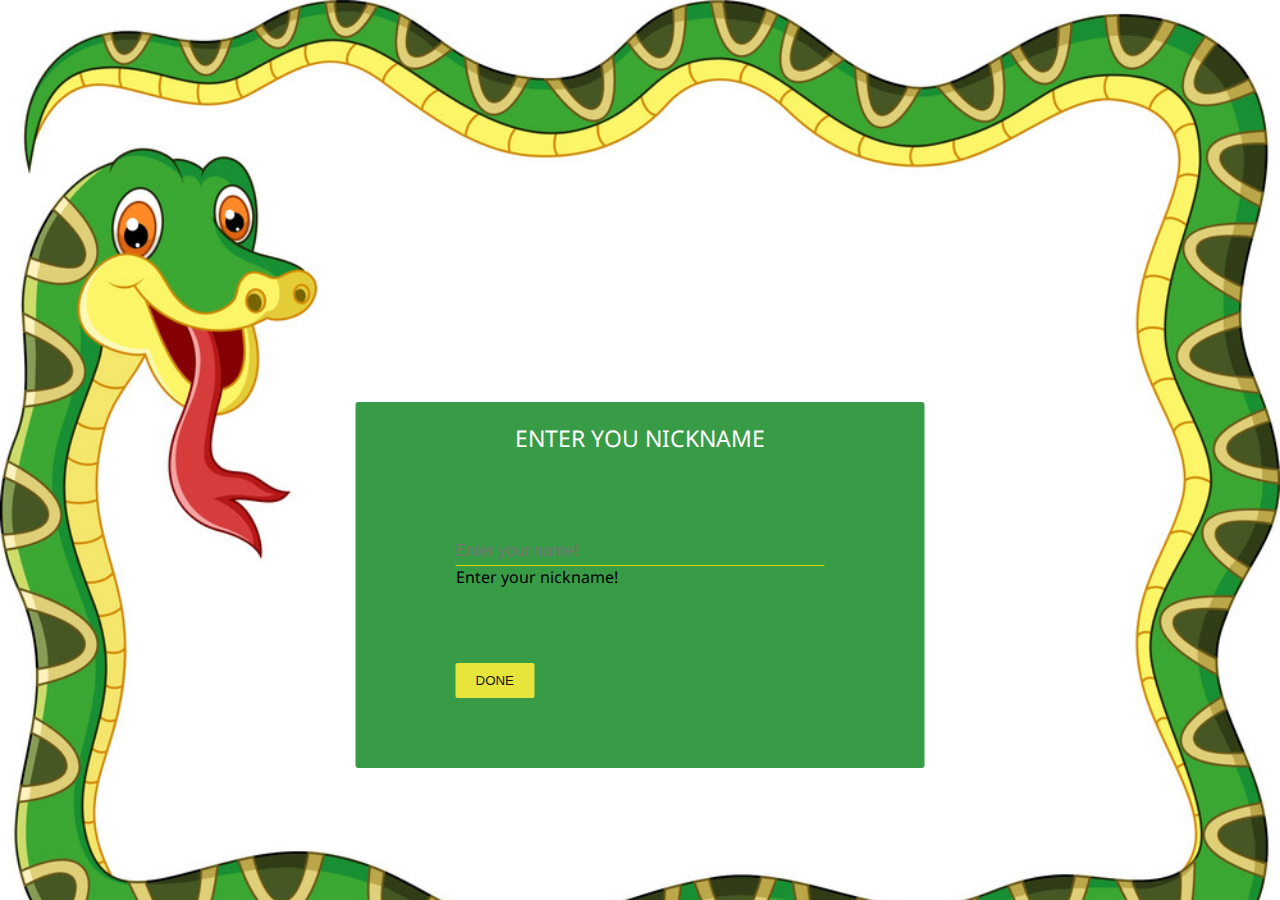
<file: Home/name.html>
<!DOCTYPE html>
<html>


<head>
    <script src="https://ajax.googleapis.com/ajax/libs/jquery/3.5.1/jquery.min.js"></script>
    <style>
        @import url('https://fonts.googleapis.com/css?family=Noto+Sans:400,400i,700,700i&subset=greek-ext');

        body {
            background-image: url("../Home/Photos/name-background.jpg");
            background-repeat: no-repeat;
            background-size: cover;
            font-family: 'Noto Sans', sans-serif;
        }

        .text-center {
            color: #fff;
            text-transform: uppercase;
            font-size: 23px;
            margin: -50px 0 80px 0;
            display: block;
            text-align: center;
        }

        .box {
            position: absolute;
            left: 50%;
            top: 65%;
            transform: translate(-50%, -50%);
            background-color: rgba(32, 143, 47, 0.89);
            border-radius: 3px;
            padding: 70px 100px;
        }

        .input-container {
            position: relative;
            margin-bottom: 25px;
            color: black;
        }

        .input-container input {
            border: 0;
            border-bottom: 1px solid rgb(212, 216, 4);
            background: transparent;
            width: 100%;
            padding: 8px 0 5px 0;
            font-size: 16px;
            color: #111;
        }

        .input-container input:focus {
            border: none;
            outline: none;
            border-bottom: 1px solid #3ce7e7;
        }

        .btn {
            color: rgb(20, 20, 20);
            background-color: #e7e43c;
            outline: none;
            border: 0;
            padding: 10px 20px;
            text-transform: uppercase;
            margin-top: 50px;
            border-radius: 2px;
            cursor: pointer;
            position: relative;
        }

        .valid {
            color: white;
            border-bottom: 1px solid white;
        }

        .invalid {
            color: red;
            border-bottom: 1px solid red;
        }
    </style>
</head>

<body>
    <div class="box">
        <form>
            <span class="text-center">enter you nickname</span>
            <div class="input-container">
                <input id="name" type="text" placeholder="Enter your name!" />Enter your nickname!
                <p id="message" style="visibility: hidden;"></p>
            </div>
            <a href="./Menu/menu.html">
                <button id="doneBtn" type="button" class="btn">Done</button>
            </a>
        </form>
    </div>
    <script>
        let leaderboard;
        $("#name").blur(function () {
            if (leaderboard = JSON.parse(localStorage.getItem("leaderboard"))) {
                for (i = 0; i < leaderboard.length; i++) {
                    if (leaderboard[i].playerName == $('#name').val()) {
                        $("#message").html("this nickname has been used !");
                        $("#message").addClass("invalid");
                        $("#message").removeClass("valid");
                        $("#message").css("visibility", "visible");
                        return;
                    } else {
                        continue;
                    }
                }
                $("#message").html("You can use this nickname !");
                $("#message").addClass("valid");
                $("#message").removeClass("invalid");
                $("#message").css("visibility", "visible");
            }
        })

        $('#doneBtn').click(function () {
            if (localStorage.getItem("leaderboard") == null) {
                leaderboard = [];
            } else {
                leaderboard = JSON.parse(localStorage.getItem("leaderboard"));
            }
            let player = { playerName: $('#name').val(), playerScore: 0 };
            leaderboard.push(player);
            localStorage.setItem("leaderboard", JSON.stringify(leaderboard));
        });

    </script>
</body>

</html>
</file>
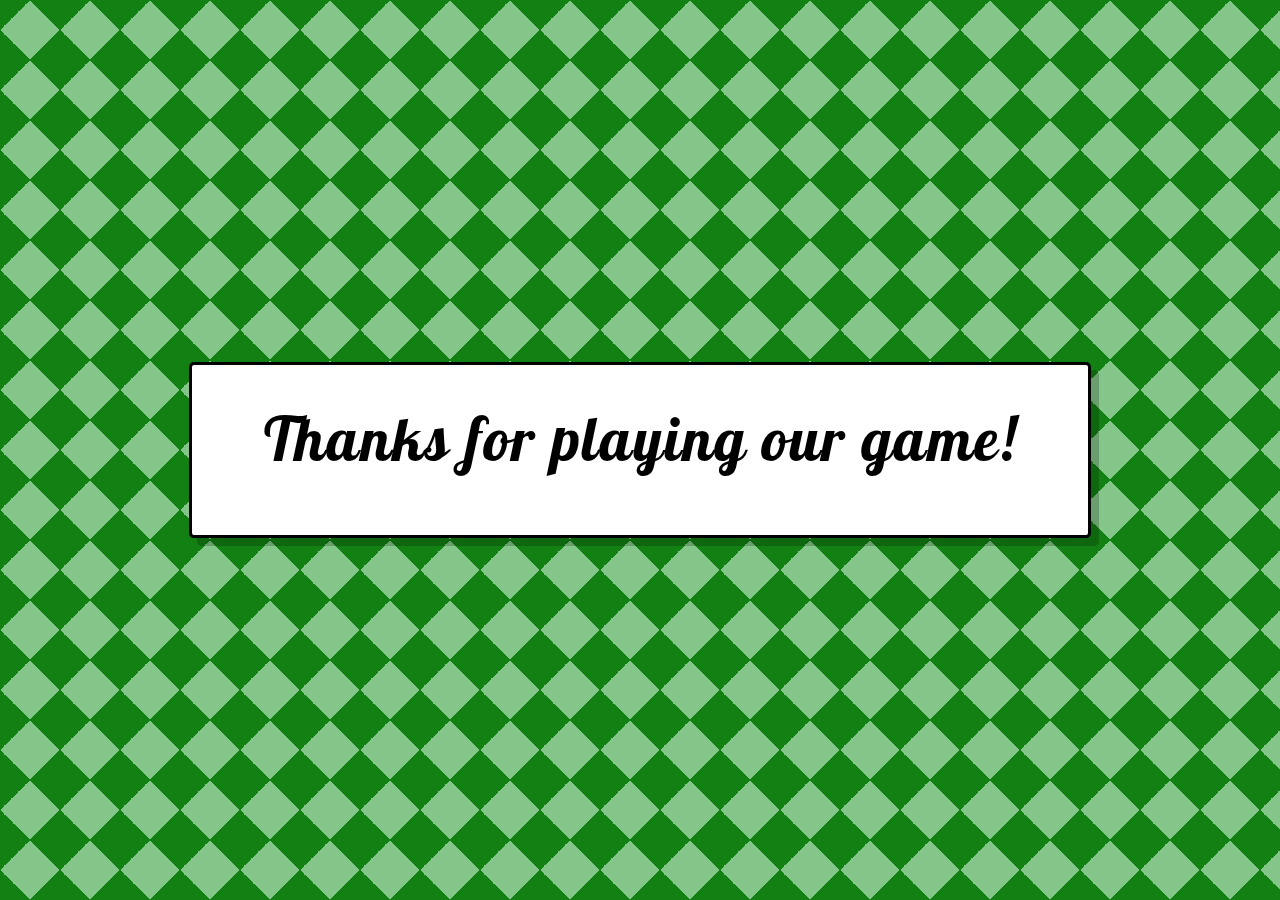
<file: Home/Congratulations/thanks.html>
<!DOCTYPE html>
<html>
    <head>
        <link rel = "stylesheet" href = "thanks.css">
        <link rel="preconnect" href="https://fonts.gstatic.com">
        <link href="https://fonts.googleapis.com/css2?family=Pattaya&display=swap" rel="stylesheet">
    </head>
    <body>
        <div class="modal">
            <p class="message">Thanks for playing our game!</p>
        </div>
    </body>
</html>
</file>
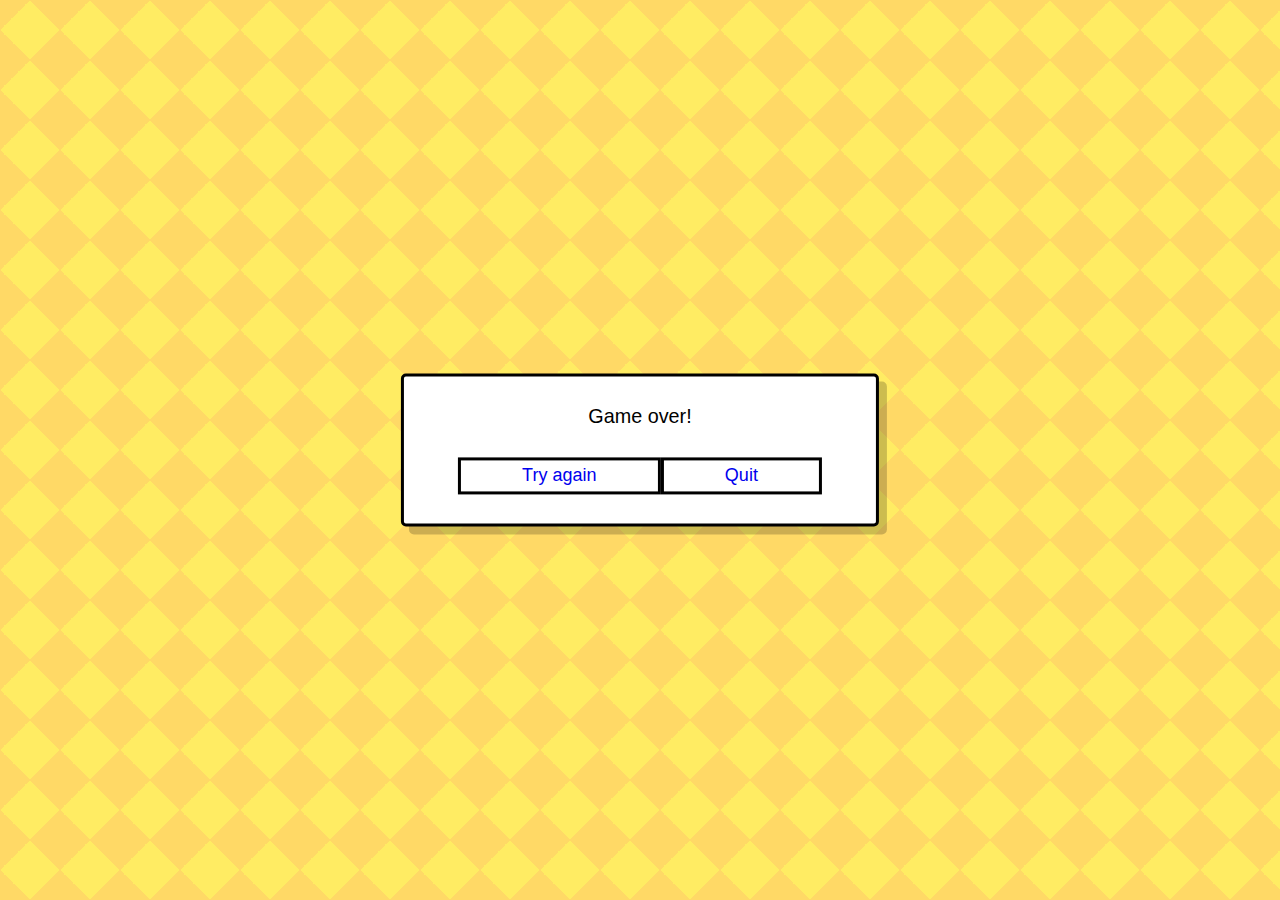
<file: Home/Game over/tryagain.html>
<!DOCTYPE html>
<html>

<head>
  <link rel="stylesheet" href="tryagain.css">
</head>

<body>
  <div class="modal">
    <p class="message">Game over!</p>
    <div class="options">
      <a href="../Menu/menu.html"><button class="btn">Try again</button></a>
      <a href="../Congratulations/thanks.html">
        <button class="btn">Quit</button>

      </a>


    </div>
  </div>
</body>

</html>
</file>
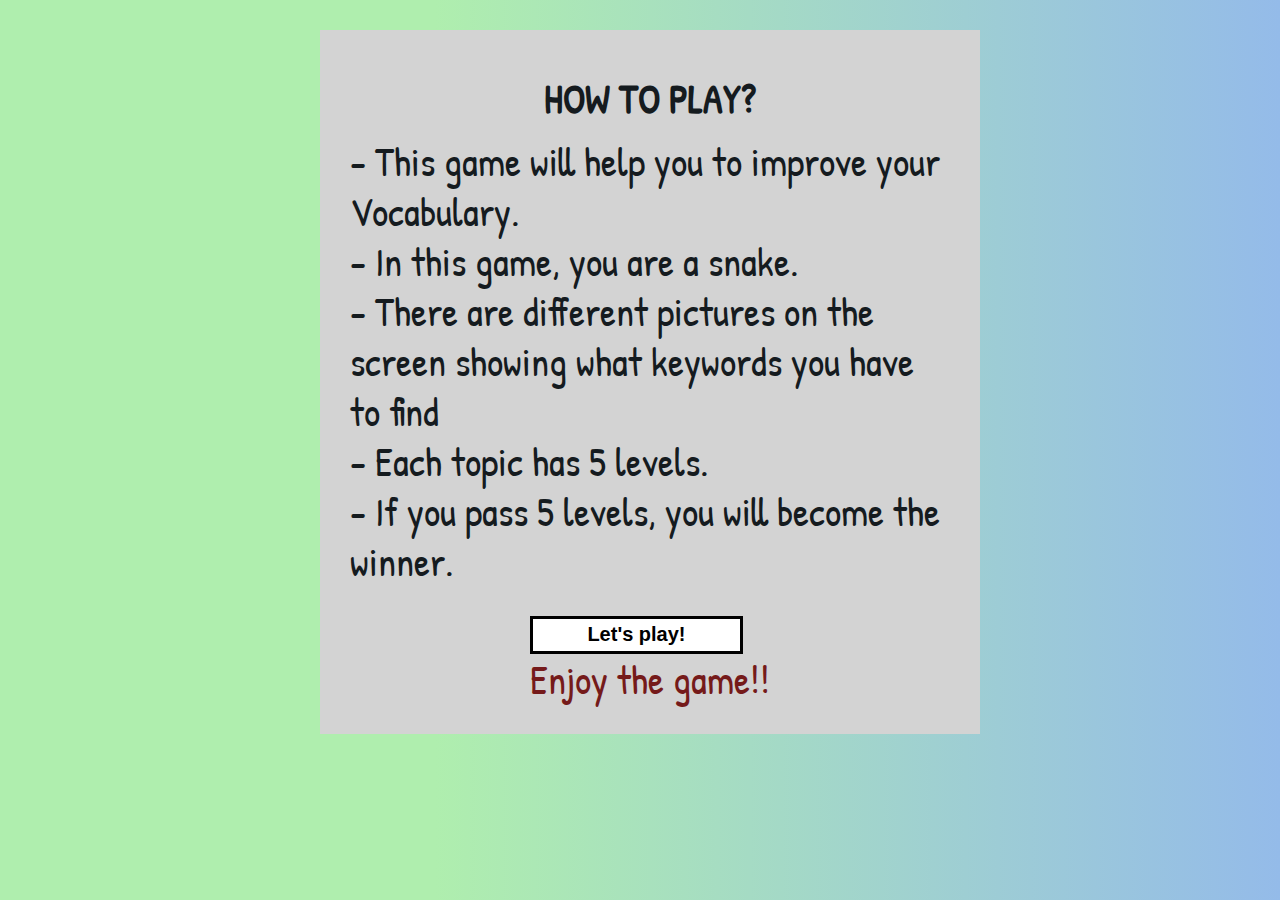
<file: Home/How to play/howtoplayEng.html>
<!DOCTYPE html>
<html>
<head>
    <link rel="stylesheet" href="howtoplay.css">
</head>
<body>
    <div class="box">
        <h1 id="heading">
            HOW TO PLAY?
        </h1>
        <div class="noidung">
            - This game will help you to improve your Vocabulary.<br>
            - In this game, you are a snake.<br>
            - There are different pictures on the screen showing what keywords you have to find<br>
            - Each topic has 5 levels.<br>
            - If you pass 5 levels, you will become the winner.
        </div>
        <button class="btn">
            <a href="../name.html">
                Let's play!
            </a>
        </button>
        <div id ="chuc" class="noidung" style ="text-align: center;">
            Enjoy the game!!
        </div>   
    </div>
</body>
</html>
</file>
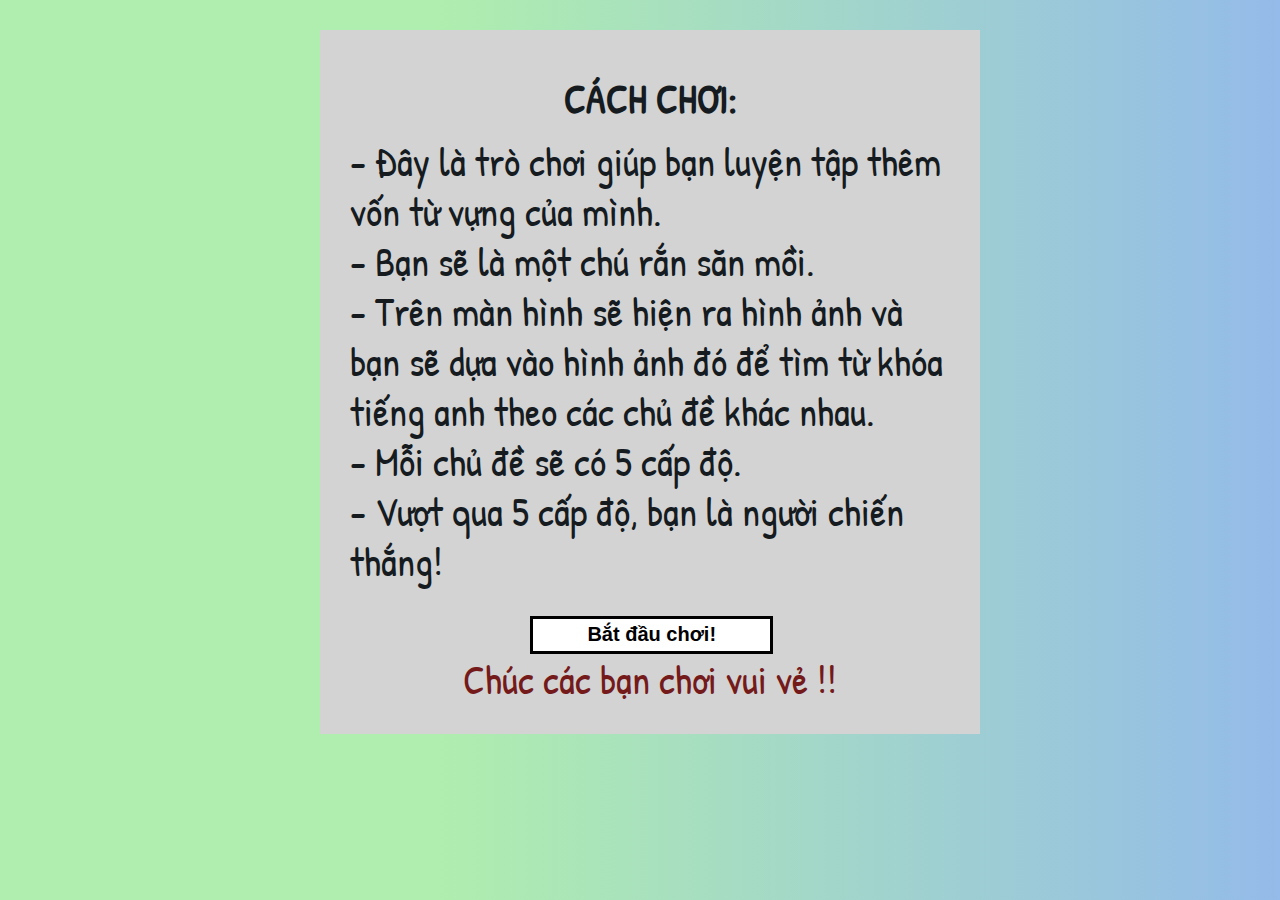
<file: Home/How to play/howtoplayvn.html>
<!DOCTYPE html>
<html>
<head>
    <link rel="stylesheet" href="howtoplay.css">
</head>
<body>
    <div class="box">
        <h1 id="heading">
            CÁCH CHƠI:
        </h1>
        <div class="noidung">
            - Đây là trò chơi giúp bạn luyện tập thêm vốn từ vựng của mình.<br>
            - Bạn sẽ là một chú rắn săn mồi.<br>
            - Trên màn hình sẽ hiện ra hình ảnh và bạn sẽ dựa vào hình ảnh đó để tìm từ khóa tiếng anh theo các chủ đề
            khác nhau.<br>
            - Mỗi chủ đề sẽ có 5 cấp độ.<br>
            - Vượt qua 5 cấp độ, bạn là người chiến thắng!
        </div>
        <button class="btn">
            <a href="../name.html">
                Bắt đầu chơi!
            </a>
        </button>
        <div id ="chuc" class="noidung" style ="text-align: center;">
            Chúc các bạn chơi vui vẻ !!
        </div>   
    </div>

</body>
</html>
</file>
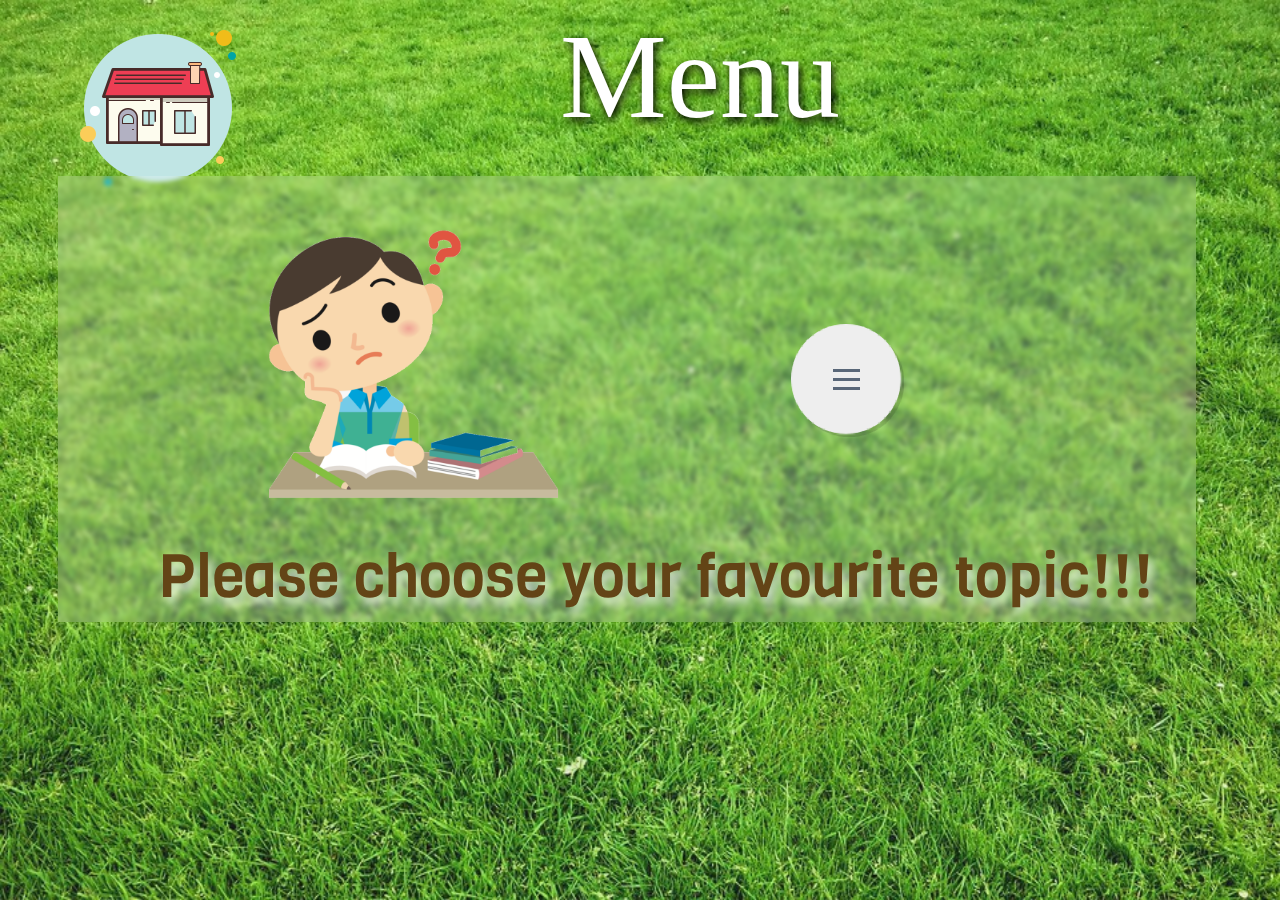
<file: Home/Menu/menu.html>
<!DOCTYPE html>
<html>

<head>
    <link rel="stylesheet" href="menu.css">
    <link rel="preconnect" href="https://fonts.gstatic.com">
    <link href="https://fonts.googleapis.com/css2?family=Patrick+Hand&display=swap" rel="stylesheet">
    <link href="https://fonts.googleapis.com/css2?family=Viga&display=swap" rel="stylesheet">
    <!-- Jquery -->
    <script src="https://code.jquery.com/jquery-3.5.1.js"
        integrity="sha256-QWo7LDvxbWT2tbbQ97B53yJnYU3WhH/C8ycbRAkjPDc=" crossorigin="anonymous"></script>
</head>

<body>
    <!-- Back home -->
    <a href="../index.html">
        <img src="../Photos/home.png" style="display: inline; margin-left:50px; float: left;">
    </a>
    <!-- Choose topic -->
    <div class="title">Menu</div>
    <div class="question">
        <div class="des">
            <img style="width:30%; padding-top:40px" src="../Photos/choose-fixed.png">
            <div id="choose">
                Please choose your favourite topic!!!
            </div>
        </div>
        <!-- Nhạc -->
        <audio id='nhac' preload="auto" loop>
            <source src="../Music/nhacnen.mp3" type="audio/mp3">
            </source>
        </audio>
        <audio id="hover" preload="auto">
            <source src="../Music/Pop up sound effect (mp3cut.net).mp3" type="audio/mp3">
        </audio>
        <!-- Menu -->
        <nav class="menu">
            <input type="checkbox" class="menu-open" name="menu-open" id="menu-open" />
            <label class="menu-open-button" for="menu-open">
                <span class="lines line-1"></span>
                <span class="lines line-2"></span>
                <span class="lines line-3"></span>
            </label>
            <!-- ​animals -->
            <a id="animal" href="../Play/snake_final_5.html" class="menu-item yellow">
                <img style="width:110%; height:auto;" src="../Photos/bear3.png"> </a>
            <!-- Foods -->
            <a id="food" href="../Play/snake_final_5.html" class="menu-item green">
                <img src="../Photos/food2.png" style="width:110%; height:auto"></a>
            <!-- Thời tiết -->
            <a id="weather" href="../Play/snake_final_5.html" class="menu-item red">
                <img src="../Photos/weather (1).png" style="width:88%; height:auto"> </a>
            <!-- Quần áo -->
            <a id="clothes" href="../Play/snake_final_5.html" class="menu-item brown">
                <img style="width:100%; height:auto;" src="../Photos/clothes.png"> </a>
                <!-- My home -->
            <a id="house" href="../Play/snake_final_5.html" class="menu-item gray">
                <img src="../Photos/home (1).png" style="width:85%; height:auto">
            </a>
            <!-- Transport -->
            <a id="transport" href="../Play/snake_final_5.html" class="menu-item lightblue">
                <img src="../Photos/transports.png" style="width:90%; height:auto">
            </a>
        </nav>
    </div>
    <script>
        // Nhạc nền
        var nhac = $("#nhac")[0];
        $("body")
            .mouseover(function () {
                nhac.play();
            });
        // Mở list
        var hover = $("#hover")[0]
        $('label')
            .click(function () {
                hover.play();
            });
        // Add topic
        $(".menu-item").click(function () {
            console.log(this);
            localStorage.setItem("selected", `${this.id}`);
        });

    </script>
</body>

</html>
</file>
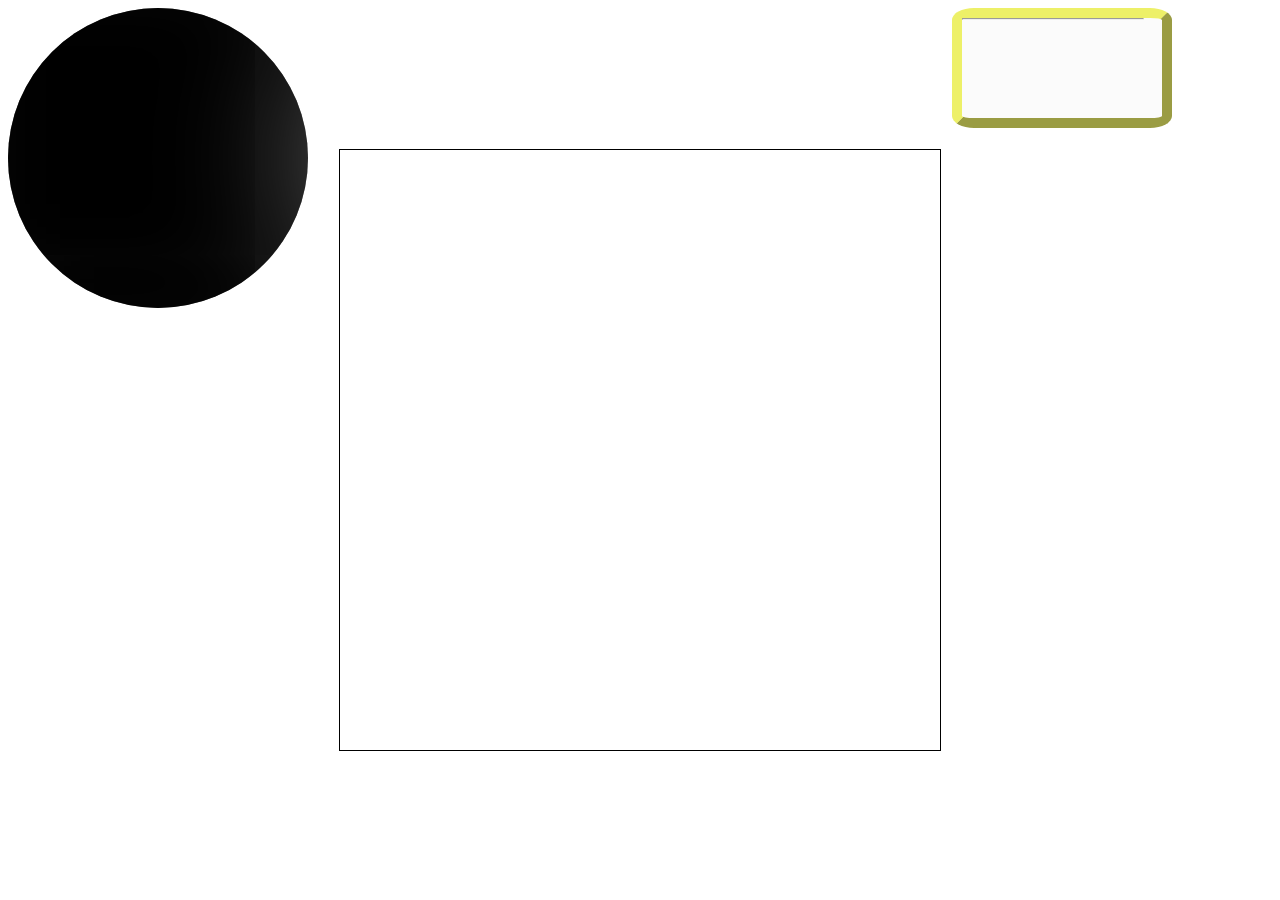
<file: Home/Play/snake_final_5.html>
<!DOCTYPE html>
<html>

<head>
    <link rel="preconnect" href="https://fonts.gstatic.com">
    <link href="https://fonts.googleapis.com/css2?family=Goldman:wght@700&display=swap" rel="stylesheet">
    <link rel="stylesheet" href="snake.css">

    <link id="background_theme" rel="stylesheet" href="">

    <!-- Jquery -->
    <script src="https://code.jquery.com/jquery-3.5.1.js"
        integrity="sha256-QWo7LDvxbWT2tbbQ97B53yJnYU3WhH/C8ycbRAkjPDc=" crossorigin="anonymous"></script>
</head>

<body>
    <script src="data.js"></script>
    <div class="diemTime">
        <div id='timer'></div>
        <hr style="width:90%; margin: 0px;" />
        <div id="scoreboard"></div>
    </div>

    <!-- Vẽ box -->
    <canvas id="snakeboard" width="600" height="600"></canvas>
    <!-- Thắng -->
    <div class="myPopup" id="thang" target="_blank">
        <p class="message">Congratulations!</p>
        <div class="options">
            <button class="btn">
                <a href="../Menu/menu.html">Back to menu</a></button>
            <button class="btn">
                <a href="../Scoreboard/scoreboard.html">Leaderboard</a></button>
        </div>
        <!-- Thua -->
    </div>
    <div id="thua" class="myPopup" target="_blank">
        <p class="message">Game over!</p>
        <div class="options">
            <button class="btn">
                <a href="../Play/snake_final_5.html">Try again</a></button>
            <button class="btn">
                <a href="../Scoreboard/scoreboard.html">Leaderboard</a></button>
        </div>
    </div>
    <!-- Img -->
    <div id="img" class="container">
        <!-- <img id="img"> -->
    </div>
    <!-- Nhạc ăn mồi -->
    <audio id="eat" preload="auto">
        <source src="../Music/popup.mp3" type="audio/mp3" />
        Your browser does not support the audio tag (trình duyệt không hỗ trợ thẻ audio)
    </audio>
    <!-- Nhạc lên level -->
    <audio id="levelupmusic" preload="auto">
        <source src="../Music/Pokemon Level Up Sound Effect - SFX.mp4" type="audio/mp4" />
        Your browser does not support the audio tag (trình duyệt không hỗ trợ thẻ audio)
    </audio>
    <!-- Nhạc thắng -->
    <audio id="win" preload="auto">
        <source src="../Music/win.mp3" type="audio/mp3" />
        Your browser does not support the audio tag (trình duyệt không hỗ trợ thẻ audio)
    </audio>
    <!-- Nhạc thua -->
    <audio id="losemusic" preload="auto">
        <source src="../Music/lose.mp3" type="audio/mp3" />
        Your browser does not support the audio tag (trình duyệt không hỗ trợ thẻ audio)
    </audio>
    <!-- Nhạc game -->
    <audio id="Music" loop preload="auto">
        <source src="../Music/The Avengers - Theme Song.mp4" type="audio/mp4" />
        Your browser does not support the audio tag (trình duyệt không hỗ trợ thẻ audio)
    </audio>
    <script>

        const snakeboard = document.getElementById("snakeboard");
        const snakeboard_ctx = snakeboard.getContext("2d");

        //*********************** VẼ RẮN ****************************
        let snake = [
            { x: 40, y: 0 },
            { x: 20, y: 0 },
            { x: 0, y: 0 }

        ]
        const snakeSize = 20;

        function drawSnake() {
            // Draw head
            if (dx == -snakeSize && dy == 0) {
                snakeboard_ctx.drawImage(imgHeadLeft, snake[0].x, snake[0].y, snakeSize, snakeSize);
            }
            if (dx == 0 && dy == -snakeSize) {
                snakeboard_ctx.drawImage(imgHeadUp, snake[0].x, snake[0].y, snakeSize, snakeSize);
            }
            if (dx == snakeSize && dy == 0) {
                snakeboard_ctx.drawImage(imgHeadRight, snake[0].x, snake[0].y, snakeSize, snakeSize);
            }
            if (dx == 0 && dy == snakeSize) {
                snakeboard_ctx.drawImage(imgHeadDown, snake[0].x, snake[0].y, snakeSize, snakeSize);
            }

            // Draw body
            for (i = 1; i < snake.length - 1; i++) {
                if (snake[i].x == snake[i - 1].x && Math.abs(snake[i - 1].x - snake[i + 1].x) != 20) {
                    snakeboard_ctx.drawImage(body_vertical, snake[i].x, snake[i].y, snakeSize, snakeSize);
                }
                if (snake[i].y == snake[i - 1].y && Math.abs(snake[i - 1].y - snake[i + 1].y) != 20) {
                    snakeboard_ctx.drawImage(body_horizontal, snake[i].x, snake[i].y, snakeSize, snakeSize);
                }
            }

            // Draw turning corner
            for (i = 0; i < snake.length - 2; i++) {
                let deltaX = snake[i].x - snake[i + 2].x;
                let deltaY = snake[i].y - snake[i + 2].y;

                if (deltaX == 20 && deltaY == 20) {
                    if (snake[i].x > snake[i + 1].x) {
                        snakeboard_ctx.drawImage(turn_right_up_img, snake[i + 1].x, snake[i + 1].y, snakeSize, snakeSize);
                    }
                    if (snake[i].y > snake[i + 1].y) {
                        snakeboard_ctx.drawImage(turn_left_down_img, snake[i + 1].x, snake[i + 1].y, snakeSize, snakeSize);
                    }
                }
                if (deltaX == 20 && deltaY == -20) {
                    if (snake[i].y < snake[i + 1].y) {
                        snakeboard_ctx.drawImage(turn_left_up_img, snake[i + 1].x, snake[i + 1].y, snakeSize, snakeSize);
                    }
                    if (snake[i].x > snake[i + 1].x) {
                        snakeboard_ctx.drawImage(turn_right_down_img, snake[i + 1].x, snake[i + 1].y, snakeSize, snakeSize);
                    }
                }
                if (deltaX == -20 && deltaY == 20) {
                    if (snake[i].y > snake[i + 1].y) {
                        snakeboard_ctx.drawImage(turn_right_down_img, snake[i + 1].x, snake[i + 1].y, snakeSize, snakeSize);
                    }
                    if (snake[i].x < snake[i + 1].x) {
                        snakeboard_ctx.drawImage(turn_left_up_img, snake[i + 1].x, snake[i + 1].y, snakeSize, snakeSize);
                    }

                }
                if (deltaX == -20 && deltaY == -20) {
                    if (snake[i].x < snake[i + 1].x) {
                        snakeboard_ctx.drawImage(turn_left_down_img, snake[i + 1].x, snake[i + 1].y, snakeSize, snakeSize);
                    }
                    if (snake[i].y < snake[i + 1].y) {
                        snakeboard_ctx.drawImage(turn_right_up_img, snake[i + 1].x, snake[i + 1].y, snakeSize, snakeSize);
                    }
                }

                // Draw tail
                if (snake[snake.length - 1].x == snake[snake.length - 2].x) {
                    if (snake[snake.length - 1].y > snake[snake.length - 2].y) {
                        snakeboard_ctx.drawImage(imgTailDown, snake[snake.length - 1].x, snake[snake.length - 1].y, snakeSize, snakeSize);
                    } else if (snake[snake.length - 1].y < snake[snake.length - 2].y) {
                        snakeboard_ctx.drawImage(imgTailUp, snake[snake.length - 1].x, snake[snake.length - 1].y, snakeSize, snakeSize);
                    }
                }
                if (snake[snake.length - 1].y == snake[snake.length - 2].y) {
                    if (snake[snake.length - 1].x > snake[snake.length - 2].x) {
                        snakeboard_ctx.drawImage(imgTailRight, snake[snake.length - 1].x, snake[snake.length - 1].y, snakeSize, snakeSize);
                    } else if (snake[snake.length - 1].x < snake[snake.length - 2].x) {
                        snakeboard_ctx.drawImage(imgTailLeft, snake[snake.length - 1].x, snake[snake.length - 1].y, snakeSize, snakeSize);
                    }
                }
            }
        }

        //******************** RẮN TỰ ĐI THẲNG **************************
        let dx = snakeSize;
        let dy = 0;
        function move_snake() {
            // Create the new Snake's head
            const head = { x: snake[0].x + dx, y: snake[0].y + dy };
            // Add the new head to the beginning of snake body
            snake.unshift(head);
            if (eatFood()) {
                return;
            } else {
                snake.pop();
            }
        }

        //*********************** CANVAS BACKGROUND ***************************

        let background = new Image();
        // background.src = "https://www.wav-studio.com/wp-content/uploads/2013/08/background-image-1.jpg";
        function clear_board() {
            snakeboard_ctx.fillStyle = "#F2EDCB";
            snakeboard_ctx.strokeStyle = "black";
            snakeboard_ctx.fillRect(0, 0, snakeboard.width, snakeboard.height);
            // snakeboard_ctx.drawImage(background, 0, 0, snakeboard.width, snakeboard.height);
        }

        //************************ ĐIỀU HƯỚNG RẮN ****************************
        let changing_direction = false;

        function change_direction(event) {
            const LEFT_KEY = 37;
            const RIGHT_KEY = 39;
            const UP_KEY = 38;
            const DOWN_KEY = 40;
            if (changing_direction) return;
            changing_direction = true;
            const keyPressed = event.keyCode;
            const goingUp = dy === -snakeSize;
            const goingDown = dy === snakeSize;
            const goingRight = dx === snakeSize;
            const goingLeft = dx === -snakeSize;
            if (keyPressed === LEFT_KEY && !goingRight) {
                dx = -snakeSize;
                dy = 0;
            }
            if (keyPressed === UP_KEY && !goingDown) {
                dx = 0;
                dy = -snakeSize;
            }
            if (keyPressed === RIGHT_KEY && !goingLeft) {
                dx = snakeSize;
                dy = 0;
            }
            if (keyPressed === DOWN_KEY && !goingUp) {

                dx = 0;
                dy = snakeSize;
            }
        }
        document.addEventListener("keydown", change_direction);

        //*********************Chon chu de ****************
        let words;
        let chude = localStorage.getItem("selected");
        for (i = 0; i < menu.length; i++) {
            if (chude == menu[i].name) {
                words = menu[i].element;
                $("#background_theme").attr("href", menu[i].background);
            }
        }
        let level = 1;
        let food = [];
        function random_food(min, max) {
            return Math.round((Math.random() * (max - min) + min) / snakeSize) * snakeSize;
        }

        // Hàm check Food trùng với thân rắn
        function food_overlap_snake(x_coor, y_coor) {
            for (n = 0; n < snake.length; n++) {
                if (x_coor == snake[n].x && y_coor == snake[n].y) {
                    return true
                }
            }
        }

        // Hàm check các Food gen ra không trùng nhau
        function food_overlap_food(coordX, coordY) {
            for (i = 0; i < food.length; i++) {
                if (coordX == food[i].x && coordY == food[i].y) {
                    return true;
                }
                if (Math.abs(coordX - food[i].x) == 20 || Math.abs(coordY - food[i].y) == 20) {
                    return true;
                }
            }
        }

        // Hàm check food không nằm trên đường đi hiện tại của rắn
        function food_on_way(x_coor, y_coor) {
            for (n = 0; n < snake.length; n++) {
                if (x_coor == snake[n].x || y_coor == snake[n].y) {
                    return true;
                }
            }
        }

        //************************ TẠO MỒI *************************
        function gen_food() {
            let arr = words[level - 1].name.split('');
            $("#img").css("background", `url(${words[level - 1].img_url}) no-repeat center center/cover`)
            for (i = 0; i < arr.length; i++) {
                let moi = new Object();
                moi.letter = arr[i];
                do {
                    moi.x = random_food(0, snakeboard.width - snakeSize);
                    moi.y = random_food(0, snakeboard.height - snakeSize);
                } while (food_overlap_snake(moi.x, moi.y) || food_overlap_food(moi.x, moi.y) || food_on_way(moi.x, moi.y));
                moi.isEaten = false;
                food.push(moi);
            }
            clearInterval(timer);
            count_down();
        }

        gen_food();

        let foodImg = new Image();
        foodImg.src = "../Photos/tao.png";
        function drawFood() {
            for (i = 0; i < food.length; i++) {
                if (food[i].isEaten == false) {
                    snakeboard_ctx.drawImage(foodImg, food[i].x, food[i].y, snakeSize, snakeSize);
                    snakeboard_ctx.font = "15px Arial";
                    snakeboard_ctx.textAlign = "center";
                    snakeboard_ctx.textBaseline = "top";

                    snakeboard_ctx.fillStyle = "#FAF7F5";
                    snakeboard_ctx.fillText(food[i].letter.toUpperCase(), food[i].x + 10, food[i].y + 5);
                }
            }
        }

        // ****************************** ĐẾM NGƯỢC ***********************************
        var timer, sec;
        function count_down() {
            sec = 40;
            $("#timer").html(`${sec + "s"}`);
            timer = setInterval(function () {
                sec--;
                $("#timer").html(`${sec + "s"}`);
                if (sec == 0) {
                    answer = '';
                    food = [];
                    score -= 10;
                    gen_food();
                }
                return sec;
            }, 1000)
        }

        //************************ ĂN MỒI *************************
        let answer = "";
        let foodEaten = 0;
        var x = document.getElementById("eat");
        function eatFood() {
            for (i = 0; i < food.length; i++) {
                if (snake[0].x == food[i].x && snake[0].y == food[i].y && food[i].isEaten == false) {
                    answer = answer.concat(food[i].letter);
                    food[i].isEaten = true;
                    x.play();
                    return true;
                }
            }
        }

        //************************* ĐIỂM **************************
        var score = 0;
        $('#scoreboard').text(score);

        let award = 0;
        function scoreUp() {
            award += 10;
            score += award;
        }
        function scoreDown() {
            score -= 5;
        }
        function updateScoreboard() {
            $('#scoreboard').text(score);
        }

        //************************ LÊN LEVEL ***********************
        var a = document.getElementById("levelupmusic");
        function levelUp() {
            //LvlUp
            for (i = 0; i < words.length; i++) {
                if (answer == words[i].name && level < words.length) {
                    level++;
                    answer = '';
                    food = [];
                    score += sec;
                    scoreUp();

                    //Reset HINT
                    if (time > 0) {
                        clearInterval(changeAttribute);
                    } else if (time == 0) {
                        time = 0;
                        $('.container').removeClass('added-class');
                    }
                    hintValue = 300;
                    varValue.style.setProperty('--hint', `${hintValue}px`);
                    hint();

                    //Gen food moi
                    gen_food();
                    a.play();
                    return true;
                }
            }
            //Choi lai level vua sai va bi tru diem
            if (answer != words[level - 1].name && answer.split('').length == food.length) {
                answer = '';
                food = [];
                scoreDown();
                gen_food();
                return false;
            }
        }

        //************************ HET GAME ************************
        function lose() {
            //CHẠM TƯỜNG
            if (snake[0].x > snakeboard.width - snakeSize || snake[0].y > snakeboard.height - snakeSize || snake[0].x < 0 || snake[0].y < 0) {
                return true;
            }
            //CẮN VÀO THÂN
            for (i = 1; i < snake.length; i++) {
                if (snake[0].x == snake[i].x && snake[0].y == snake[i].y) {
                    return true;
                }
            }
            //THẮNG
            for (i = 1; i < words.length; i++) {
                if (answer == words[i].name && level == words.length) {
                    return false;
                }
            }
        }

        //*********************** CHẠY GAME ***********************
        var b = document.getElementById("losemusic");
        var nhac = document.getElementById("Music");
        var win = document.getElementById("win");

        // ************************* HINT *************************
        // Pixel to Number
        let varValue = document.querySelector(":root");
        let hintValue = parseInt(getComputedStyle(varValue).getPropertyValue('--hint'), 10);
        let time;
        let changeAttribute;
        function hint() {
            time = 15;
            changeAttribute = setInterval(function () {
                time -= 3;
                hintValue -= 60;
                varValue.style.setProperty('--hint', `${hintValue}px`);
                if (time == 0) {
                    $('.container').addClass('added-class');
                    clearInterval(changeAttribute);
                } else if (time > 0) {
                    $("#hint").css("box-shadow", `inset var(--hint) 0px 150px rgba(0, 0, 0, 0.5)`);
                }
            }, 3000);
        }
        hint();

        //**************************** LƯU ĐIỂM ************************
        let leaderboard;
        function leader_board() {
            leaderboard = JSON.parse(localStorage.getItem("leaderboard"));
            if (leaderboard[leaderboard.length - 1].playerScore < score) {
                leaderboard[leaderboard.length - 1].playerScore = score;
            }

            leaderboard.sort(function (b, a) {
                return a.playerScore - b.playerScore;
            });

            localStorage.setItem("leaderboard", JSON.stringify(leaderboard));
        }

        // ************************ MAIN **************************
        var main = setInterval(function onTick() {
            nhac.play();
            changing_direction = false;
            clear_board();
            levelUp();
            drawFood();
            move_snake();
            drawSnake();
            eatFood();
            updateScoreboard();
            if (lose()) {
                nhac.pause();
                b.play();
                let popup = document.getElementById('thua');
                popup.style.visibility = 'visible';
                leader_board();
                clearInterval(timer);
                clearInterval(changeAttribute);
                clearInterval(main);
                return;
            } else if (lose() == false) {
                scoreUp();
                score += sec;
                updateScoreboard();
                clearInterval(timer);
                clearInterval(changeAttribute);
                //Music
                win.play();
                nhac.pause();
                leader_board();
                clearInterval(main);
                //Man hinh Win
                let popup = document.getElementById('thang');
                popup.style.visibility = 'visible';
                return;
            }
        }, 100)
    </script>
</body>

</html>
</file>
<file: Home/Congratulations/thanks.css>
body {
    color:black;
    font-family: "Questrial", sans-serif;
    background-color: #84c589;
    background-image: linear-gradient(
        45deg,
        #128012 25%,
        transparent 25%,
        transparent 75%,
        #128012 75%,
        #128012
      ),
      linear-gradient(
        -45deg,
        #128012 25%,
        transparent 25%,
        transparent 75%,
        #128012 75%,
        #128012
      );
    background-size: 60px 60px;
    background-position: 0 0;
    animation: slide 4s infinite linear;
  }
  
  @keyframes slide {
    from {
      background-position: 0 0;
    }
  
    to {
      background-position: -120px 60px;
    }
  }
  .modal {
    position: absolute;
    left: 50%;
    top: 50%;
    transform: translate(-50%, -50%);
    width: auto;
    display: inline-flex;
    flex-direction: column;
    align-items: center;
    padding: 1.6rem 3rem;
    border: 3px solid black;
    border-radius: 5px;
    background: white;
    box-shadow: 8px 8px 0 rgba(0, 0, 0, 0.2);
  }
  .message {
    font-family: 'Pattaya', sans-serif;
    width: 800px;
    text-align:center;
    letter-spacing: 2px;
    font-size:60px;
    margin-bottom: 1.6rem;
    margin-top: 10px;
  }
</file>
<file: Home/Game over/tryagain.css>
html {
    font-size: 18px;
  }
  body {
    color:black;
    font-family: "Questrial", sans-serif;
    background-color: #ffec63;
    background-image: linear-gradient(
        45deg,
        #ffd966 25%,
        transparent 25%,
        transparent 75%,
        #ffd966 75%,
        #ffd966
      ),
      linear-gradient(
        -45deg,
        #ffd966 25%,
        transparent 25%,
        transparent 75%,
        #ffd966 75%,
        #ffd966
      );
    background-size: 60px 60px;
    background-position: 0 0;
    animation: slide 4s infinite linear;
  }
  
  @keyframes slide {
    from {
      background-position: 0 0;
    }
  
    to {
      background-position: -120px 60px;
    }
  }
  
  .modal {
    position: absolute;
    left: 50%;
    top: 50%;
    transform: translate(-50%, -50%);
    width: auto;
    display: inline-flex;
    flex-direction: column;
    align-items: center;
    padding: 1.6rem 3rem;
    border: 3px solid black;
    border-radius: 5px;
    background: white;
    box-shadow: 8px 8px 0 rgba(0, 0, 0, 0.2);
  }
  .message {
    font-size:1.1rem;
    margin-bottom: 1.6rem;
    margin-top: 0;
  }
  .btn {
    color:inherit;
      font-family:inherit;
    font-size: inherit;
    background: white;
    padding: 0.3rem 3.4rem;
    border: 3px solid black;
    margin-right: 2.6rem;
    box-shadow: 0 0 0 black;
    transition: all 0.2s;
  }
  
  .btn:last-child {
    margin: 0;
  }
  
  .btn:hover {
    box-shadow: 0.4rem 0.4rem 0 black;
    transform: translate(-0.4rem, -0.4rem);
  }
  
  .btn:active {
    box-shadow: 0 0 0 black;
    transform: translate(0, 0);
  }
  
  .options {
    display: flex;
    flex-direction: row;
    justify-content: space-between;
  }
</file>
<file: Home/How to play/howtoplay.css>
@import url('https://fonts.googleapis.com/css2?family=Patrick+Hand&display=swap');
body {
  background: rgb(175,238,174);
background: linear-gradient(90deg, rgba(175,238,174,1) 34%, rgba(148,187,233,1) 100%);
  background-size: 100% 100%;
  }
.box {
    top:30px;
    left:320px;
    flex-direction: column;
    width: 600px; 
    height: fit-content; 
    background-color: lightgray; 
    position: absolute;
    line-height: 22px; 
    font-size: 20px; 
    padding: 30px;  
    color: #151B1F; 
  }
#heading{
    text-align:center;
    font-family: 'Patrick Hand', cursive;
}
.noidung{
  font-family: 'Patrick Hand', cursive;
    font-size: 40px;
    line-height: 50px;
}
#chuc{
  animation: hue-rotate 2s linear infinite;
  color:rgb(117, 26, 26);
}
@keyframes hue-rotate {
  from {
      -webkit-filter: hue-rotate(0);
      filter: hue-rotate(0);
 }
  to {
      -webkit-filter: hue-rotate(360deg);
      filter: hue-rotate(360deg);
 }
}
a{
  text-decoration: none !important;
  color: black;
}
 .btn {
  margin-top:30px !important;
  margin-left: 30% !important;
  font-size: inherit;
  font-weight: bold;
  background: rgb(255, 255, 255);
  padding: 0.3rem 3.4rem;
  border: 3px solid black;
  box-shadow: 0 0 0 black;
  }
  
  .btn:last-child {
    margin: 0;
  }
  
  .btn:hover {
    box-shadow: 0.4rem 0.4rem 0 black;
    transform: translate(-0.4rem, -0.4rem);

  }
</file>
<file: Home/Menu/menu.css>
body {
    background-image: url("../Photos/backgroundmenu2.jpg");
    background-repeat: no-repeat;
    background-size: 100% 100%;
    text-align: center;
    background-attachment: fixed;
 }

 .title{
   font-family: 'Courgette', cursive;
   font-size: 120px;
   margin-right: 130px;
   color: rgb(255, 255, 255);
   text-shadow: black 2px 4px 8px;
   display:inline-block;
 }
 a {
    color: inherit;
 }
 
 .menu-item,
 .menu-open-button {
    background: #EEEEEE;
    border-radius: 100%;
    width: 100px;
    height: 100px;
    position: absolute;
    color: #FFFFFF;
    line-height: 100px;
    -webkit-transform: translate3d(0, 0, 0);
    transform: translate3d(0, 0, 0);
    -webkit-transition: -webkit-transform ease-out 200ms;
    transition: -webkit-transform ease-out 200ms;
    transition: transform ease-out 200ms;
    transition: transform ease-out 200ms, -webkit-transform ease-out 200ms;
 }
 
 .menu-open {
    display: none;
 }
 
 .lines {
    width: 25px;
    height: 3px;
    background: #596778;
    display: block;
    position: absolute;
    top: 50%;
    left: 50%;
    margin-left: -12.5px;
    margin-top: -1.5px;
    -webkit-transition: -webkit-transform 200ms;
    transition: -webkit-transform 200ms;
    transition: transform 200ms;
    transition: transform 200ms, -webkit-transform 200ms;
 }
 
 .line-1 {
    -webkit-transform: translate3d(0, -8px, 0);
    transform: translate3d(0, -8px, 0);
 }
 
 .line-2 {
    -webkit-transform: translate3d(0, 0, 0);
    transform: translate3d(0, 0, 0);
 }
 
 .line-3 {
    -webkit-transform: translate3d(0, 8px, 0);
    transform: translate3d(0, 8px, 0);
 }
 
 .menu-open:checked + .menu-open-button .line-1 {
    -webkit-transform: translate3d(0, 0, 0) rotate(45deg);
    transform: translate3d(0, 0, 0) rotate(45deg);
 }
 
 .menu-open:checked + .menu-open-button .line-2 {
    -webkit-transform: translate3d(0, 0, 0) scale(0.1, 1);
    transform: translate3d(0, 0, 0) scale(0.1, 1);
 }
 
 .menu-open:checked + .menu-open-button .line-3 {
    -webkit-transform: translate3d(0, 0, 0) rotate(-45deg);
    transform: translate3d(0, 0, 0) rotate(-45deg);
 }
 
 .menu {
   display: inline-block;
    margin: auto;
    position: absolute;
    top: 10px;
    bottom: 50px;
    right: 350px;
    width: 100px;
    height: 100px;
    text-align: center;
    box-sizing: border-box;
    font-size: 26px;
 }
 .menu-item:hover {
    background: #EEEEEE;
    color: #3290B1;
 }
 
 .menu-item:nth-child(3) {
    -webkit-transition-duration: 180ms;
    transition-duration: 180ms;
 }
 
 .menu-item:nth-child(4) {
    -webkit-transition-duration: 180ms;
    transition-duration: 180ms;
 }
 
 .menu-item:nth-child(5) {
    -webkit-transition-duration: 180ms;
    transition-duration: 180ms;
 }
 
 .menu-item:nth-child(6) {
    -webkit-transition-duration: 180ms;
    transition-duration: 180ms;
 }
 
 .menu-item:nth-child(7) {
    -webkit-transition-duration: 180ms;
    transition-duration: 180ms;
 }
 
 .menu-item:nth-child(8) {
    -webkit-transition-duration: 180ms;
    transition-duration: 180ms;
 }
 
 .menu-item:nth-child(9) {
    -webkit-transition-duration: 180ms;
    transition-duration: 180ms;
 }
 
 .menu-open-button {
    z-index: 2;
    -webkit-transition-timing-function: cubic-bezier(0.175, 0.885, 0.32, 1.275);
    transition-timing-function: cubic-bezier(0.175, 0.885, 0.32, 1.275);
    -webkit-transition-duration: 400ms;
    transition-duration: 400ms;
    -webkit-transform: scale(1.1, 1.1) translate3d(0, 0, 0);
    transform: scale(1.1, 1.1) translate3d(0, 0, 0);
    cursor: pointer;
    box-shadow: 3px 3px 0 0 rgba(0, 0, 0, 0.14);
 }
 
 .menu-open-button:hover {
    -webkit-transform: scale(1.2, 1.2) translate3d(0, 0, 0);
    transform: scale(1.2, 1.2) translate3d(0, 0, 0);
 }
 
 .menu-open:checked + .menu-open-button {
    -webkit-transition-timing-function: linear;
    transition-timing-function: linear;
    -webkit-transition-duration: 200ms;
    transition-duration: 200ms;
    -webkit-transform: scale(0.8, 0.8) translate3d(0, 0, 0);
    transform: scale(0.8, 0.8) translate3d(0, 0, 0);
 }
 
 .menu-open:checked ~ .menu-item {
    -webkit-transition-timing-function: cubic-bezier(0.935, 0, 0.34, 1.33);
    transition-timing-function: cubic-bezier(0.935, 0, 0.34, 1.33);
 }
 
 .menu-open:checked ~ .menu-item:nth-child(3) {
    transition-duration: 180ms;
    -webkit-transition-duration: 180ms;
    -webkit-transform: translate3d(0.08361px, -104.99997px, 0);
    transform: translate3d(0.08361px, -104.99997px, 0);
 }
 
 .menu-open:checked ~ .menu-item:nth-child(4) {
    transition-duration: 280ms;
    -webkit-transition-duration: 280ms;
    -webkit-transform: translate3d(90.9466px, -52.47586px, 0);
    transform: translate3d(90.9466px, -52.47586px, 0);
 }
 
 .menu-open:checked ~ .menu-item:nth-child(5) {
    transition-duration: 380ms;
    -webkit-transition-duration: 380ms;
    -webkit-transform: translate3d(90.9466px, 52.47586px, 0);
    transform: translate3d(90.9466px, 52.47586px, 0);
 }
 
 .menu-open:checked ~ .menu-item:nth-child(6) {
    transition-duration: 480ms;
    -webkit-transition-duration: 480ms;
    -webkit-transform: translate3d(0.08361px, 104.99997px, 0);
    transform: translate3d(0.08361px, 104.99997px, 0);
 }
 
 .menu-open:checked ~ .menu-item:nth-child(7) {
    transition-duration: 580ms;
    -webkit-transition-duration: 580ms;
    -webkit-transform: translate3d(-90.86291px, 52.62064px, 0);
    transform: translate3d(-90.86291px, 52.62064px, 0);
 }
 
 .menu-open:checked ~ .menu-item:nth-child(8) {
    transition-duration: 680ms;
    -webkit-transition-duration: 680ms;
    -webkit-transform: translate3d(-91.03006px, -52.33095px, 0);
    transform: translate3d(-91.03006px, -52.33095px, 0);
 }
 
 .menu-open:checked ~ .menu-item:nth-child(9) {
    transition-duration: 780ms;
    -webkit-transition-duration: 780ms;
    -webkit-transform: translate3d(-0.25084px, -104.9997px, 0);
    transform: translate3d(-0.25084px, -104.9997px, 0);
 }
 
 .brown {
    background-color: #d8aa6d;
    box-shadow: 3px 3px 0 0 rgba(0, 0, 0, 0.14);
    text-shadow: 1px 1px 0 rgba(0, 0, 0, 0.12);
 }
 
 
 .green {
    background-color: #8beeb1;
    box-shadow: 3px 3px 0 0 rgba(0, 0, 0, 0.14);
    text-shadow: 1px 1px 0 rgba(0, 0, 0, 0.12);
 }

 
 .red {
    background-color: #f1a5b3;
    box-shadow: 3px 3px 0 0 rgba(0, 0, 0, 0.14);
    text-shadow: 1px 1px 0 rgba(0, 0, 0, 0.12);
    
 }

 
 .yellow {
    background-color: #f1ee0a;
    box-shadow: 3px 3px 0 0 rgba(0, 0, 0, 0.14);
    text-shadow: 1px 1px 0 rgba(0, 0, 0, 0.12);
 }
 
 
 .gray {
    background-color: #a4a1a5;
    box-shadow: 3px 3px 0 0 rgba(0, 0, 0, 0.14);
    text-shadow: 1px 1px 0 rgba(0, 0, 0, 0.12);
 }

 
 .lightblue {
    background-color: #bae0ee;
    box-shadow: 3px 3px 0 0 rgba(0, 0, 0, 0.14);
    text-shadow: 1px 1px 0 rgba(0, 0, 0, 0.12);
 }
.question{
   margin-top:30px;
   width: 90%;
   margin-right:50px;
   height:auto;
   margin-left:50px;
   z-index: 1;
   backdrop-filter: blur(2px);
   background-color: rgba(255, 255, 255, 0.2);
} 
#choose{
   font-family: 'Viga', sans-serif; 
   text-shadow:4px 7px 10px  rgba(255, 255, 255, 0.719);
   font-size: 60px;
   line-height: 50px;
   margin-top:30px;
   padding-bottom: 20px;
}
.des{
   color: rgb(99, 68, 22);
    text-align: left !important;
    padding-left:100px;
}
</file>
<file: Home/Play/snake.css>
/* HINT START  */
:root {
  --hint: 300px;
}

.container {
  width: 300px;
  height: 300px;
  border-radius: 50%;
  position: relative;
  background: none;
}

.container::after {
  content: "";
  position: absolute;
  border-radius: 50%;
  top: 0;
  left: 0;
  width: 100%;
  height: 100%;
  z-index: 1;
  background: rgba(0, 0, 0, 0.6);
  box-shadow: inset var(--hint) 0px 150px rgba(0, 0, 0, 1);
}

.added-class::after {
  content: none
}
/* HINT END */

/* img { 
  width: 30%;
  height: 40%;
  border-radius: 50%;
  } */
    /* Con vật nhảy */
    @keyframes para {
      100% {
        background-position: 
          -5000px 100%,
          400px ;
        }
      }
 /* Popup */
.myPopup {
    position: absolute;
    visibility: hidden;
    left: 50%;
    top: 50%;
    transform: translate(-50%, -50%);
    width: auto;
    display: inline-flex;
    flex-direction: column;
    align-items: center;
    padding: 1.6rem 3rem;
    border: 3px solid black;
    border-radius: 5px;
    background-color: #ffec63;
    background-image: linear-gradient(
        45deg,
        #ffd966 25%,
        transparent 25%,
        transparent 75%,
        #ffd966 75%,
        #ffd966
      ),
      linear-gradient(
        -45deg,
        #ffd966 25%,
        transparent 25%,
        transparent 75%,
        #ffd966 75%,
        #ffd966
      );
      background-size: 60px 60px;
    background-position: 0 0;
    animation: slide 2s infinite linear;
    box-shadow: 8px 8px 0 rgba(0, 0, 0, 0.2);

  }
  @keyframes slide {
    from {
      background-position: 0 0;
    }
  
    to {
      background-position: -120px 60px;
    }
  }
  
  .message {
    font-family: 'Goldman', cursive;
    font-size:30px;
    margin-bottom: 1.6rem;
    margin-top: 0;

  }
  .btn {
    font-size: inherit;
    background: white;
    padding: 10px;
    text-align: center;
    border: 3px solid black;
    margin-right: 2.6rem;
    box-shadow: 0 0 0 black;
    transition: all 0.2s;
  }
  .btn:last-child {
    margin: 0;

  }
  
  .btn:hover {
    box-shadow: 0.4rem 0.4rem 0 black;
    transform: translate(-0.4rem, -0.4rem);

  }
a{
    text-decoration: none !important;
    color: black !important;
    font-size: 30px;
    font-weight: inherit;

}
  .btn:active {
    box-shadow: 0 0 0 black;
    transform: translate(0, 0);

  }
  .options {
    display: flex;
    flex-direction: row;
    justify-content: space-between;
  }
#snakeboard{
    position: absolute;
    left: 50%;
    top: 50%;
    transform: translate(-50%, -50%);
    width: auto;
    display: inline-flex;
    flex-direction: column;
    align-items: center;
    border: 1px solid black;
}
/* Thời gian & điểm  */

.diemTime{
  border: 10px outset rgb(237, 240, 104);
  background-color: rgb(251, 251, 251);
  border-radius: 10%;
  width: 200px;
  height: 100px;
  font-size: 33px;
  font-family: 'Langar', cursive;
  float: right;
  margin-right: 100px;
  text-align: center;
  
}
/* Điểm */
#time{
  display: inline;
  width:50%;
}
#scoreboard{
  margin-top: -50px;
  display: inline;
  width: 50%;
}
</file>
